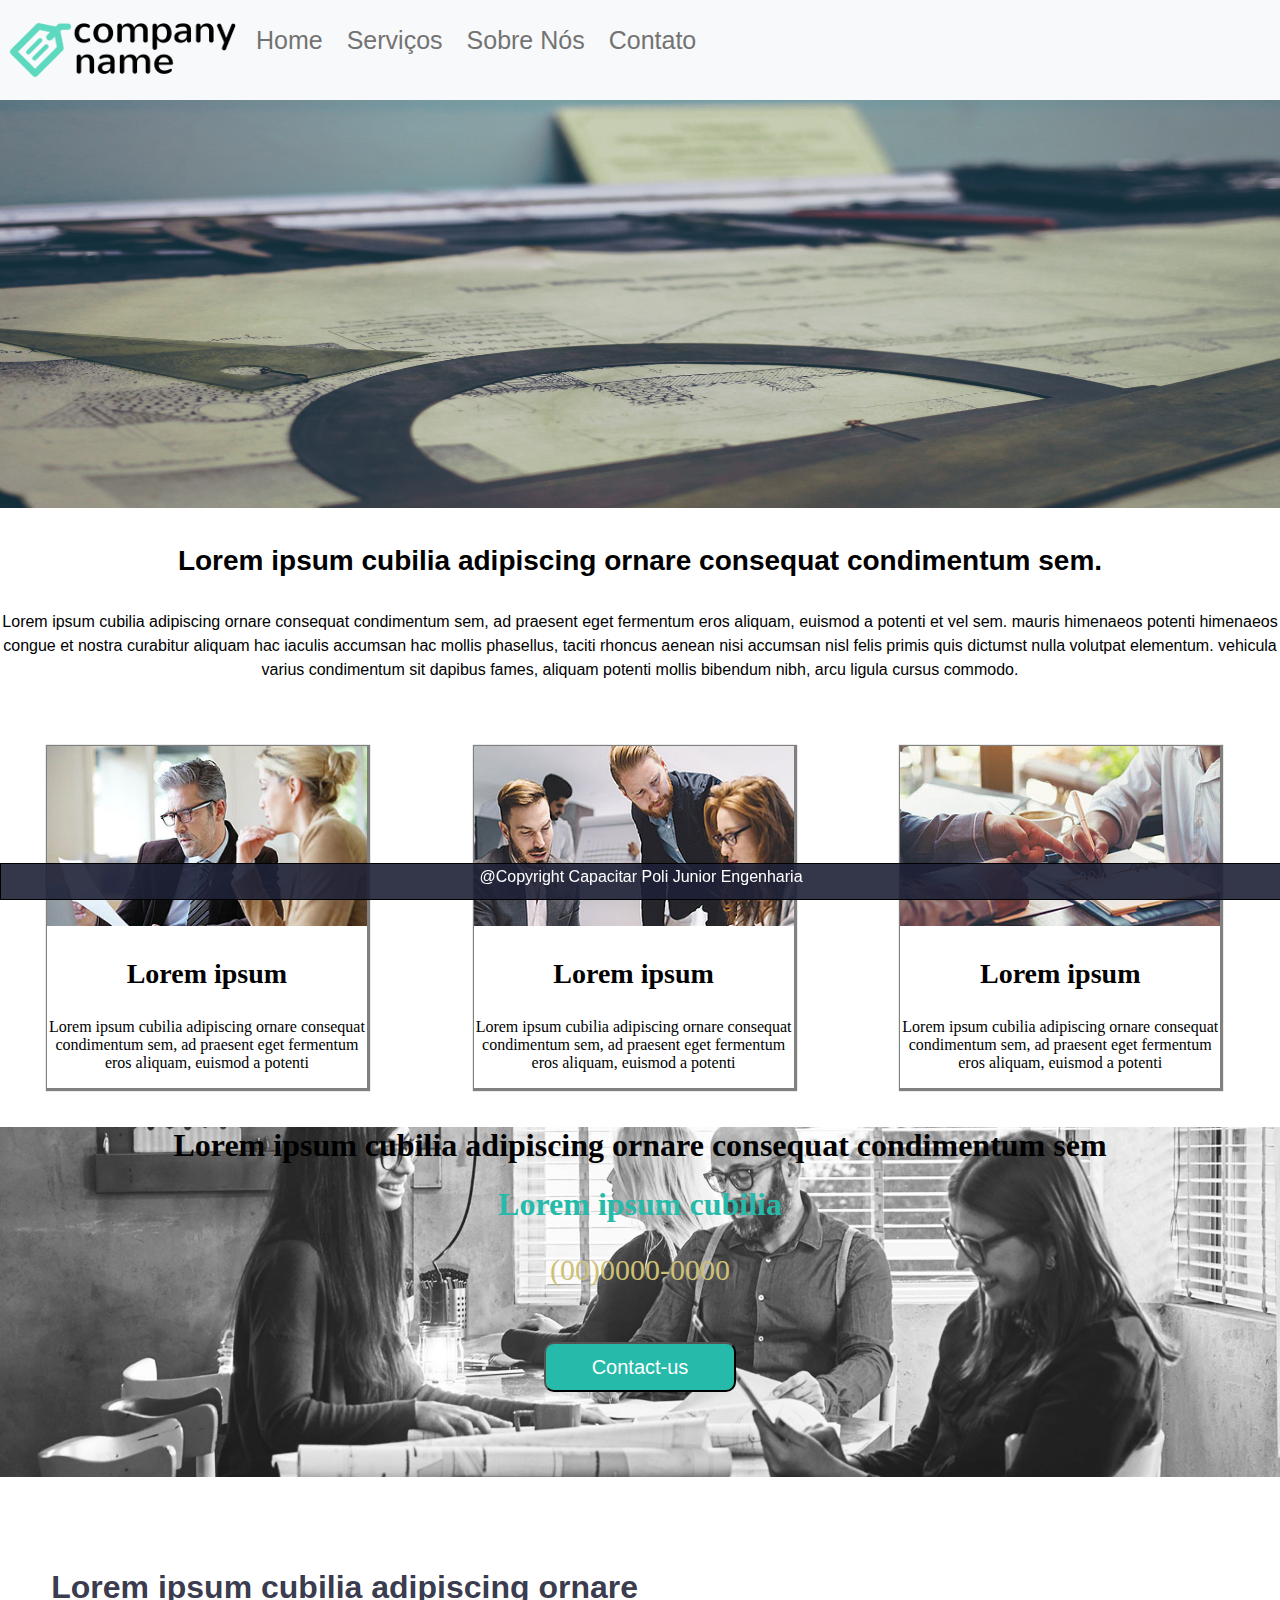
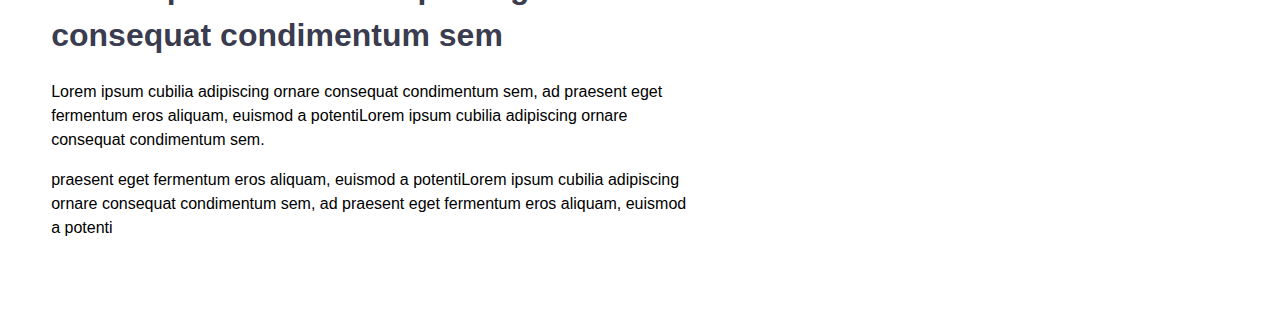
<file: index.html>
<!DOCTYPE html>
<html>
<head>
	<title>Capacitar</title>
	<meta charset="utf-8">
	<link rel="stylesheet" type="text/css" href="index.css">
</head>

<body>

	<div class="nav">
		<img class="floatnav" src="imagens/logo.png"> 
		<div class="textonav"> 
		<div class="floatnav"><a href="index.html">Home</a></div>
		<div class="floatnav"><a href="servicos.html">Serviços</a></div>  
		<div class="floatnav"><a href="Sobre.html">Sobre Nós </a></div>
		<div class="floatnav"><a href="contato.html">Contato</a>  </div></div> 

	</div>
				
	<div>
		<img src="imagens/banner.jpg" width="100%" height="500px" >
	</div>

	<div id="conteudo">
		<h3>Lorem ipsum cubilia adipiscing ornare consequat condimentum sem.</h3>
		<p>
			Lorem ipsum cubilia adipiscing ornare consequat condimentum sem, ad praesent eget fermentum eros aliquam, euismod a potenti et vel sem. mauris himenaeos potenti himenaeos congue et nostra curabitur aliquam hac iaculis accumsan hac mollis phasellus, taciti rhoncus aenean nisi accumsan nisl felis primis quis dictumst nulla volutpat elementum. vehicula varius condimentum sit dapibus fames, aliquam potenti mollis bibendum nibh, arcu ligula cursus commodo.
		</p>
		
	</div>
		<div class="pond">
		<div class="caixa">
		<img src="imagens/services-3.jpg" class="tamanho_imagem" >
		<h3 class="h3">Lorem ipsum</h3>
		<p>
		Lorem ipsum cubilia adipiscing ornare consequat condimentum sem, ad praesent eget fermentum eros aliquam, euismod a potenti 
	</p>
		
	</div>

	<div class="caixa" >
		<img src="imagens/services-1.jpg" class="tamanho_imagem" >
		<h3 class="h3">Lorem ipsum</h3>
		Lorem ipsum cubilia adipiscing ornare consequat condimentum sem, ad praesent eget fermentum eros aliquam, euismod a potenti
	</p>
		
	</div>

	<div class="caixa" >
		<img src="imagens/services-2.jpg" class="tamanho_imagem" >
		<h3 class="h3">Lorem ipsum</h3>
		<p>Lorem ipsum cubilia adipiscing ornare consequat condimentum sem, ad praesent eget fermentum eros aliquam, euismod a potenti
	</p>
		
	</div>
	</div>

	<div  class=" clear  imagembanner">
		<div class="alinhar">
		<h1> Lorem ipsum cubilia adipiscing ornare consequat condimentum sem</h1>
		<h1 class="textocontate ">Lorem ipsum cubilia</h1>
		<p class="numtelefone">(00)0000-0000</p>
		<input type="button" value="Contact-us" class="btn">
	</div>
	</div>

	<div class="video">
		<div class="textovideo">
		<span style="color:rgba(30,33,54,0.90);"><h1>Lorem ipsum cubilia adipiscing ornare consequat condimentum sem</h1></span>
		<p>Lorem ipsum cubilia adipiscing ornare consequat condimentum sem, ad praesent eget fermentum eros aliquam, euismod a potentiLorem ipsum cubilia adipiscing ornare consequat condimentum sem.</p>

		<p>praesent eget fermentum eros aliquam, euismod a potentiLorem ipsum cubilia adipiscing ornare consequat condimentum sem, ad praesent eget fermentum eros aliquam, euismod a potenti</p>
	</div>

		<iframe width="560" height="315" src="https://www.youtube.com/embed/fJ9rUzIMcZQ" frameborder="0" allow="autoplay; encrypted-media" allowfullscreen></iframe>

	</div>


	
	<div id="footer">
		<span class="textofooter">@Copyright Capacitar Poli Junior Engenharia </span>
	</div>	

</body>
</html>
</file>
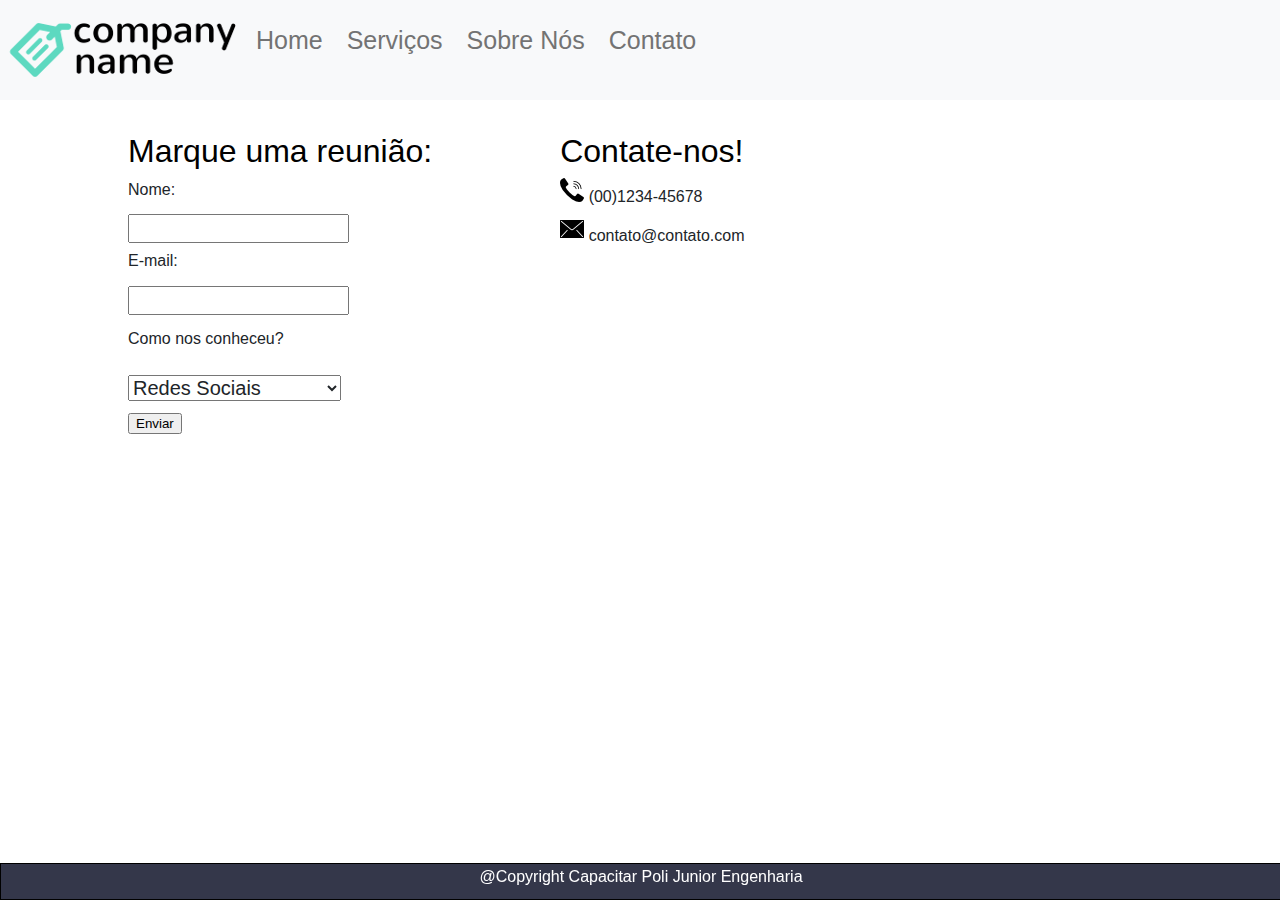
<file: contato.html>
<!DOCTYPE html>
<html>
<head>
	<title>Contato</title>
	<meta charset="utf-8">
	<link rel="stylesheet" type="text/css" href="index.css">
	<link rel="stylesheet" type="text/css" href="contato.css">
	
</head>
<body>

<div class="nav">
		<img class="floatnav" src="imagens/logo.png"> 
		<div class="textonav"> 
		<div class="floatnav"><a href="index.html">Home</a></div>
		<div class="floatnav"><a href="servicos.html">Serviços</a></div>  
		<div class="floatnav"><a href="Sobre.html">Sobre Nós </a></div>
		<div class="floatnav"><a href="contato.html">Contato</a>  </div></div> 

	</div>

		<div class="flutua">
			<form>
					<h1>Marque uma reunião:</h1>
					<div><span class="contato">Nome:</span></div><div class="contato"><input type="text" class="opcoes"> </div>
					<div><span class="contato">E-mail:</span></div><div class="contato"><input type="text" class="opcoes"> </div>
					<div class="contato">Como nos conheceu?</div>
					<div class="contato">
						<select class="contato opcoes">
							<option>Redes Sociais</option>
							<option>TV</option>
							<option>Radio</option>
							<option>Indicação</option>
							<option>Outro</option>
						</select>
					</div>
					<button>Enviar</button>

				</form>
		</div>

		<div >
			
			<div class="flutua">
				
				<h1>Contate-nos!</h1>
				<div class="contato"><img src="imagens/phone.png"> <span>(00)1234-45678</span></div>
				<div class="contato"><img src="imagens/mail.png"> <span>contato@contato.com</span></div>				
				
			</div>

			<div class="flutua">
				
				<iframe src="https://www.google.com/maps/embed?pb=!1m18!1m12!1m3!1d3950.41228583694!2d-34.90569098522017!3d-8.059359594197069!2m3!1f0!2f0!3f0!3m2!1i1024!2i768!4f13.1!3m3!1m2!1s0x7ab18ded1bc6309%3A0xaf428d791ebffe71!2sEscola+Polit%C3%A9cnica+de+Pernambuco!5e0!3m2!1spt-BR!2sbr!4v1532743280190" width="400" height="400" frameborder="0" style="border:0" allowfullscreen></iframe></div>
				
			

		</div>


	<div id="footer">
		<span class="textofooter">@Copyright Capacitar Poli Junior Engenharia</span>
	</div>	

</body>
</html>
</file>
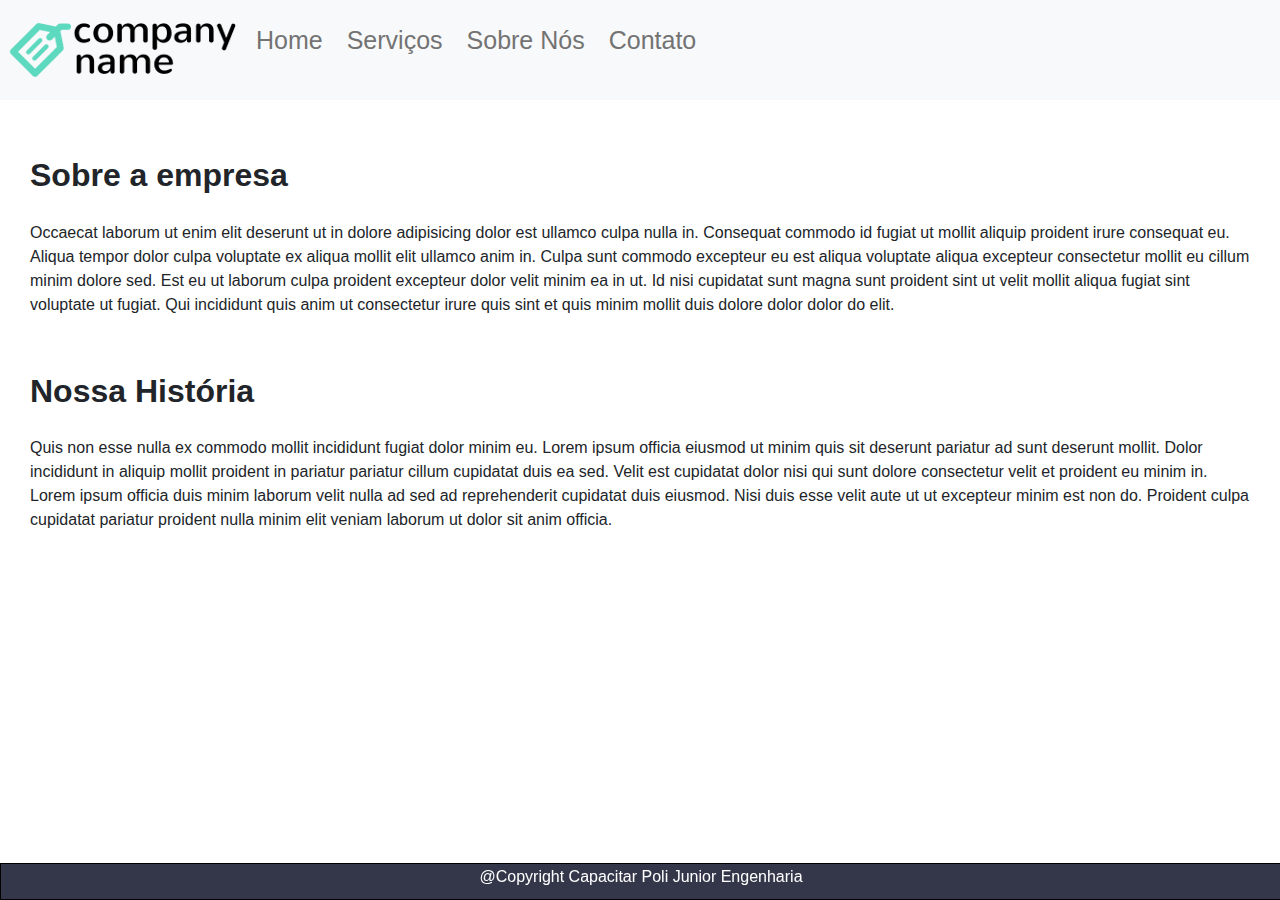
<file: Sobre.html>
<!DOCTYPE html>
<html>
<head>
	<title>Sobre Nós</title>
	<meta charset="utf-8">
	<link rel="stylesheet" type="text/css" href="index.css">
	<link rel="stylesheet" type="text/css" href="sobre.css">
</head>
<body>

<div class="nav">
		<img class="floatnav" src="imagens/logo.png"> 
		<div class="textonav"> 
		<div class="floatnav"><a href="index.html">Home</a></div>
		<div class="floatnav"><a href="servicos.html">Serviços</a></div>  
		<div class="floatnav"><a href="Sobre.html">Sobre Nós </a></div>
		<div class="floatnav"><a href="contato.html">Contato</a>  </div></div> 

	</div>
	
	<div class="conteudo">
		<h1>Sobre a empresa</h1>
		<div>
		<p> 
			Occaecat laborum ut enim elit deserunt ut in dolore adipisicing dolor est ullamco culpa nulla in. Consequat commodo id fugiat ut mollit aliquip proident irure consequat eu. Aliqua tempor dolor culpa voluptate ex aliqua mollit elit ullamco anim in. Culpa sunt commodo excepteur eu est aliqua voluptate aliqua excepteur consectetur mollit eu cillum minim dolore sed. Est eu ut laborum culpa proident excepteur dolor velit minim ea in ut. Id nisi cupidatat sunt magna sunt proident sint ut velit mollit aliqua fugiat sint voluptate ut fugiat. Qui incididunt quis anim ut consectetur irure quis sint et quis minim mollit duis dolore dolor dolor do elit.
		</p> 
		</div>
<div class="espaco">
		<h1>Nossa História</h1>
		<p>
			Quis non esse nulla ex commodo mollit incididunt fugiat dolor minim eu. Lorem ipsum officia eiusmod ut minim quis sit deserunt pariatur ad sunt deserunt mollit. Dolor incididunt in aliquip mollit proident in pariatur pariatur cillum cupidatat duis ea sed. Velit est cupidatat dolor nisi qui sunt dolore consectetur velit et proident eu minim in. Lorem ipsum officia duis minim laborum velit nulla ad sed ad reprehenderit cupidatat duis eiusmod. Nisi duis esse velit aute ut ut excepteur minim est non do. Proident culpa cupidatat pariatur proident nulla minim elit veniam laborum ut dolor sit anim officia.	
		</p>
</div>
	</div>

	<div id="footer">
		<span class="textofooter">@Copyright Capacitar Poli Junior Engenharia</span>
	</div>

</body>
</html>
</file>
<file: index.css>
.nav{
		background-color: #f8f9fa;
		position:fixed;
		width: 100%;
		height: 100px;
		top:0;
		}

		.textonav{
			color:#737373;
			font-size: 25px;
			font-family: -apple-system,BlinkMacSystemFont,"Segoe UI",Roboto,"Helvetica Neue",Arial,sans-serif,"Apple Color Emoji","Segoe UI Emoji","Segoe UI Symbol";
			margin-top: 2%;
			}

			.floatnav{
				float: left;
			}

		#footer{
				border:1px solid black;
				height: 35px;
				background-color: rgba(30,33,54,0.90);
				position: fixed;
				bottom: 0;
				width: 100%;
				

			}

			.textofooter{
				display: flex;
				justify-content: center;
				color:white;
				text-align: center;
				padding-top: 0.3%;
				font-family: -apple-system,BlinkMacSystemFont,"Segoe UI",Roboto,"Helvetica Neue",Arial,sans-serif,"Apple Color Emoji","Segoe UI Emoji","Segoe UI Symbol";
			}

		#conteudo{
			text-align: center;
			font-family: -apple-system,BlinkMacSystemFont,"Segoe UI",Roboto,"Helvetica Neue",Arial,sans-serif,"Apple Color Emoji","Segoe UI Emoji","Segoe UI Symbol";
			font-size: 1rem;
    		font-weight: 400;
    		line-height: 1.5;
		}

		.tamanho_imagem{
				width: 100%;	
				height: 180px;
		}
		
		.caixa{

			width: 25%;
			height: 100%;
			margin: 1% 2% 1% 1%;
    		text-align: center;
    		border: 1px gray solid;
    		box-shadow: 1px 1px 1px 1px grey;

			}

			h3{
				font-size:1.75rem;
			}

			body{
				margin-left: 0%;
				margin-right: 0%;
			}


					.imagemcontato{
					opacity: 0.6;
					width: 100%;
					height: 100%;
					}

					.textocontate{
					font-family: inherit;
					color:#25baa9;
				
					}

					.pond{
					margin-top: 50px;
					display: flex;
					justify-content:space-around;

					}

					.numtelefone{
						color: #cec075;
   						font-family: inherit;
   						font-size: 30px;

					}


					.imagembanner{
						width: 100%;
						height: 350px;
						clear: both;
						margin-top:2%;

						background-image: url("imagens/serv.jpg");
						background-position: center;
						background-repeat: no-repeat;
						background-size: cover;

					}

					

					.alinhar{
						text-align: center;
					}

					.textovideo{
						width:675px;
						font-family: -apple-system,BlinkMacSystemFont,"Segoe UI",Roboto,"Helvetica Neue",Arial,sans-serif,"Apple Color Emoji","Segoe UI Emoji","Segoe UI Symbol";
    					font-size: 1rem;
    					font-weight: 400;
    					line-height: 1.5;


					}

					.video{
							display: flex;
							justify-content: space-around;
							margin:5% 4%;
							
					}

					.h3:hover{
						color:#17a2b8;
					}
		

		.btn{
	height: 50px; 
    width: 15%;
    text-align: center;
    border-radius: 10px 10px 10px 10px;
    background-color: #25baa9;
    margin-top: 2%;
    font-family: -apple-system,BlinkMacSystemFont,"Segoe UI",Roboto,"Helvetica Neue",Arial,sans-serif,"Apple Color Emoji","Segoe UI Emoji","Segoe UI Symbol";
    color:white;
    font-size: 20px;
		}
			


		a{
			text-decoration: none;
			padding: 12px;
			color:#737373;

		}
		a:hover{
			color: 	#191919;
		}
</file>
<file: contato.css>
.flutua{	
	float: left;
	margin-top:8%;
	margin-left:10%;
}

.contato{
	margin-top:4%;
	margin-bottom: 2%;
	font-family: -apple-system,BlinkMacSystemFont,"Segoe UI",Roboto,"Helvetica Neue",Arial,sans-serif,"Apple Color Emoji","Segoe UI Emoji","Segoe UI Symbol";
    font-size: 1rem;
    font-weight: 400;
    line-height: 1.5;
    color: #212529;
    text-align: left;
	}

h1{
	margin-bottom: .5rem;
    font-family: inherit;
    font-weight: 500;
    line-height: 1.2;
    color: inherit;
}



.nav{
		background-color: #f8f9fa;
		position:fixed;

		width: 100%;
		height: 100px;
		top:0;
		}

		.textonav{
			color:#737373;
			font-size: 25px;
			font-family: -apple-system,BlinkMacSystemFont,"Segoe UI",Roboto,"Helvetica Neue",Arial,sans-serif,"Apple Color Emoji","Segoe UI Emoji","Segoe UI Symbol";
			margin-top: 2%;
			}

			.floatnav{
				float: left;
			}

#footer{
	border:1px solid black;
	height: 35px;
	background-color: rgba(30,33,54,0.90);
	position: fixed;
	bottom: 0;
	width: 100%;		
	}

.textofooter{
	display: flex;
	justify-content: center;
	color:white;
	text-align: center;
	padding-top: 0.3%;			
	}


.mapa{
	margin-left:20%;
	}

.opcoes{
	width: 70%;
	font-size: 20px;	

	}

body{
	 font-family: -apple-system,BlinkMacSystemFont,"Segoe UI",Roboto,"Helvetica Neue",Arial,sans-serif,"Apple Color Emoji","Segoe UI Emoji","Segoe UI Symbol";
	}
</file>
<file: sobre.css>
.nav{
		background-color: #f8f9fa;
		position:fixed;

		width: 100%;
		height: 100px;
		top:0;
		}

		.textonav{
			color:#737373;
			font-size: 25px;
			font-family: -apple-system,BlinkMacSystemFont,"Segoe UI",Roboto,"Helvetica Neue",Arial,sans-serif,"Apple Color Emoji","Segoe UI Emoji","Segoe UI Symbol";
			margin-top: 2%;
			}

			.floatnav{
				float: left;
			}


#footer{
				border:1px solid black;
				height: 35px;
				background-color: rgba(30,33,54,0.90);
				position: fixed;
				bottom: 0;
				width: 100%;
				

			}

.textofooter{
				display: flex;
				justify-content: center;
				color:white;
				text-align: center;
				padding-top: 0.3%;
				font-family: -apple-system,BlinkMacSystemFont,"Segoe UI",Roboto,"Helvetica Neue",Arial,sans-serif,"Apple Color Emoji","Segoe UI Emoji","Segoe UI Symbol";
			}

				.conteudo{
			border:hidden;
			padding-top:  100px;
			    font-family: -apple-system,BlinkMacSystemFont,"Segoe UI",Roboto,"Helvetica Neue",Arial,sans-serif,"Apple Color Emoji","Segoe UI Emoji","Segoe UI Symbol";
			margin:30px;

			    font-size: 1rem;
    font-weight: 400;
    line-height: 1.5;
    color: #212529;
    text-align: left;

		}

		.espaco{
			margin-top:50px;
		}


.pond{
			display: flex;
			justify-content:center;
					}
</file>
